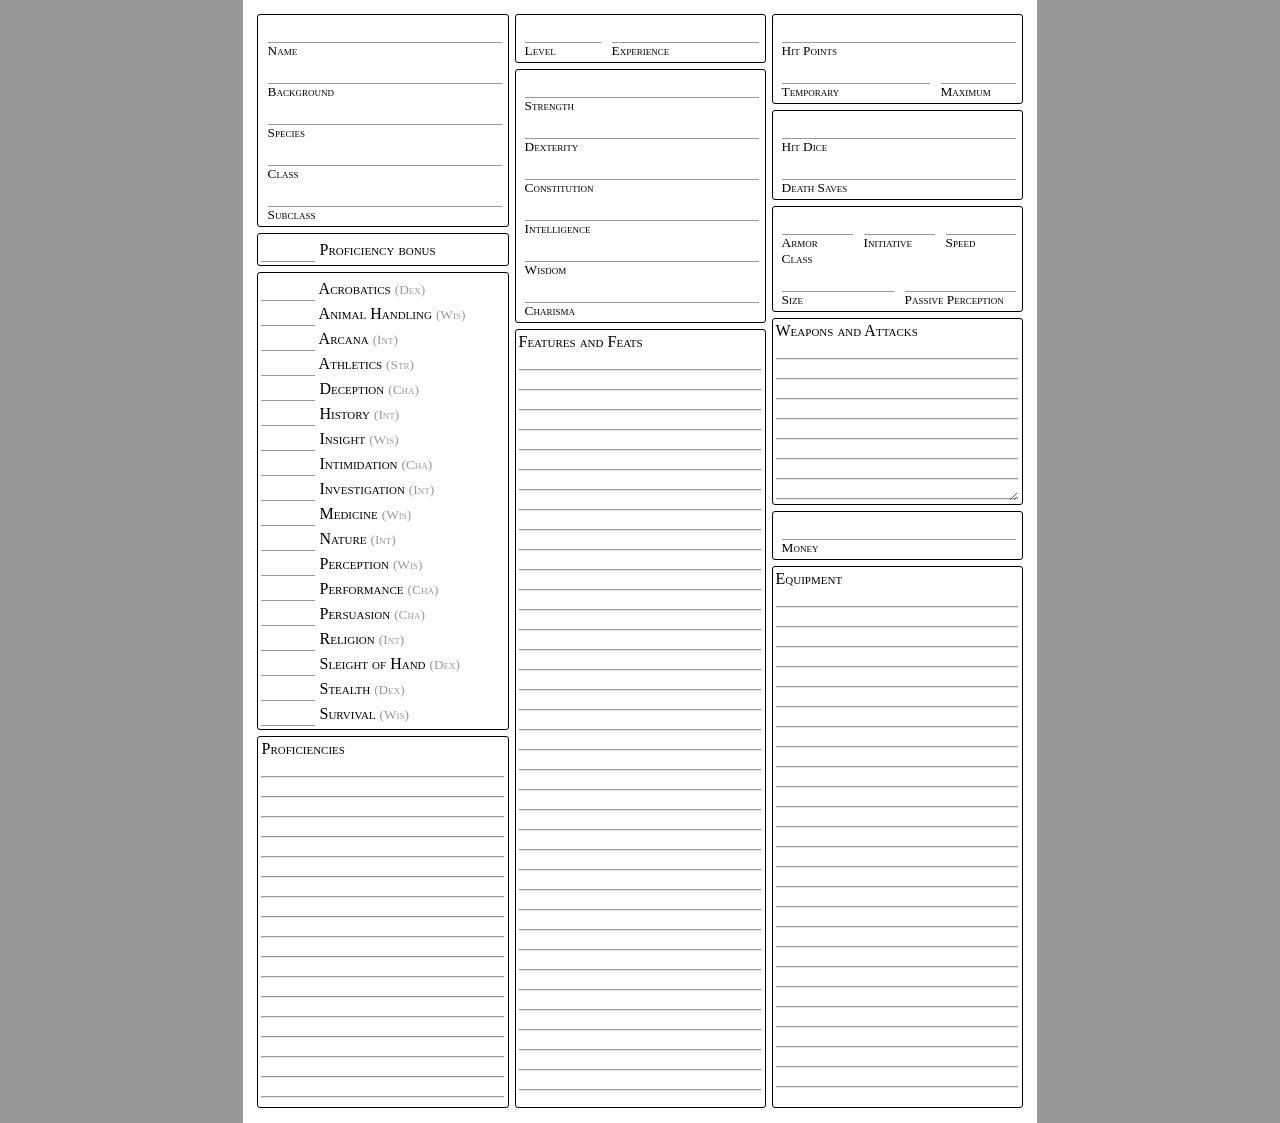
<file: index.html>
<!DOCTYPE html>
<html lang="en">

<head>
    <meta charset="utf-8" />
    <meta name="viewport" content="width=device-width, initial-scale=1" />

    <link rel="stylesheet" href="style.css" />
    <link rel="stylesheet" href="style-print.css" />
    <link rel="stylesheet" href="style-mobile.css" />

    <script src="persist.js"></script>
    <script src="persist-schema.js"></script>

    <script>
        window.addEventListener("load", async () => {
            await setUpPersistenceWithDndSchema({ form: document.querySelector("form#main") });
        }, { once: true });
    </script>
</head>

<body>
    <form id="main" autocomplete="off">
        <div class="column">
            <div class="box">
                <label class="under">Name <input name="name" /></label>
                <label class="under">Background <input name="background" /></label>
                <label class="under">Species <input name="species" /></label>
                <label class="under">Class <input name="class" /></label>
                <label class="under">Subclass <input name="subclass" /></label>
            </div>
            <div class="box">
                <label class="beside"><input name="proficiency_bonus" /> Proficiency bonus</label>
            </div>
            <div class="box">
                <label class="beside"><input name="acrobatics" /> Acrobatics <small>(Dex)</small></label>
                <label class="beside"><input name="animal_handling" /> Animal Handling <small>(Wis)</small></label>
                <label class="beside"><input name="arcana" /> Arcana <small>(Int)</small></label>
                <label class="beside"><input name="athletics" /> Athletics <small>(Str)</small></label>
                <label class="beside"><input name="deception" /> Deception <small>(Cha)</small></label>
                <label class="beside"><input name="history" /> History <small>(Int)</small></label>
                <label class="beside"><input name="insight" /> Insight <small>(Wis)</small></label>
                <label class="beside"><input name="intimidation" /> Intimidation <small>(Cha)</small></label>
                <label class="beside"><input name="investigation" /> Investigation <small>(Int)</small></label>
                <label class="beside"><input name="medicine" /> Medicine <small>(Wis)</small></label>
                <label class="beside"><input name="nature" /> Nature <small>(Int)</small></label>
                <label class="beside"><input name="perception" /> Perception <small>(Wis)</small></label>
                <label class="beside"><input name="performance" /> Performance <small>(Cha)</small></label>
                <label class="beside"><input name="persuasion" /> Persuasion <small>(Cha)</small></label>
                <label class="beside"><input name="religion" /> Religion <small>(Int)</small></label>
                <label class="beside"><input name="sleight_of_hand" /> Sleight of Hand <small>(Dex)</small></label>
                <label class="beside"><input name="stealth" /> Stealth <small>(Dex)</small></label>
                <label class="beside"><input name="survival" /> Survival <small>(Wis)</small></label>
            </div>
            <div class="box" style="flex: 1">
                <label class="textarea">Proficiencies <textarea name="proficiencies"></textarea></label>
            </div>
        </div>

        <div class="column">
            <div class="box">
                <div class="colspan">
                    <label class="under" style="flex: 1">Level <input name="level" size="1" /></label>
                    <label class="under" style="flex: 2">Experience <input name="xp" size="1" /></label>
                </div>
            </div>
            <div class="box">
                <label class="under">Strength <input name="str" /></label>
                <label class="under">Dexterity <input name="dex" /></label>
                <label class="under">Constitution <input name="con" /></label>
                <label class="under">Intelligence <input name="int" /></label>
                <label class="under">Wisdom <input name="wis" /></label>
                <label class="under">Charisma <input name="cha" /></label>
            </div>
            <div class="box" style="flex: 1">
                <label class="textarea">Features and Feats <textarea name="feats"></textarea></label>
            </div>
        </div>

        <div class="column">
            <div class="box">
                <label class="under">Hit Points <input name="hp" /></label>
                <div class="colspan">
                    <label class="under" style="flex: 2">Temporary <input name="temp_hp" size="1" /></label>
                    <label class="under" style="flex: 1">Maximum <input name="max_hp" size="1" /></label>
                </div>
            </div>
            <div class="box">
                <label class="under">Hit Dice <input name="hit_dice" /></label>
                <label class="under">Death Saves <input name="death_saves" /></label>
            </div>
            <div class="box">
                <div class="colspan">
                    <label class="under" style="flex: 1">Armor Class <input name="ac" size="1" /></label>
                    <label class="under" style="flex: 1">Initiative <input name="initiative" size="1" /></label>
                    <label class="under" style="flex: 1">Speed <input name="speed" size="1" /></label>
                </div>
                <div class="colspan">
                    <label class="under" style="flex: 1">Size <input name="size" size="1" /></label>
                    <label class="under" style="flex: 1">Passive Perception <input name="passive_perception"
                            size="1" /></label>
                </div>
            </div>
            <div class="box" style="flex: 1">
                <label class="textarea">Weapons and Attacks <textarea name="attacks"></textarea></label>
            </div>
            <div class="box">
                <label class="under">Money <input name="money" /></label>
            </div>
            <div class="box" style="flex: 3">
                <label class="textarea">Equipment <textarea name="equipment"></textarea></label>
            </div>
        </div>
    </form>
</body>

</html>
</file>
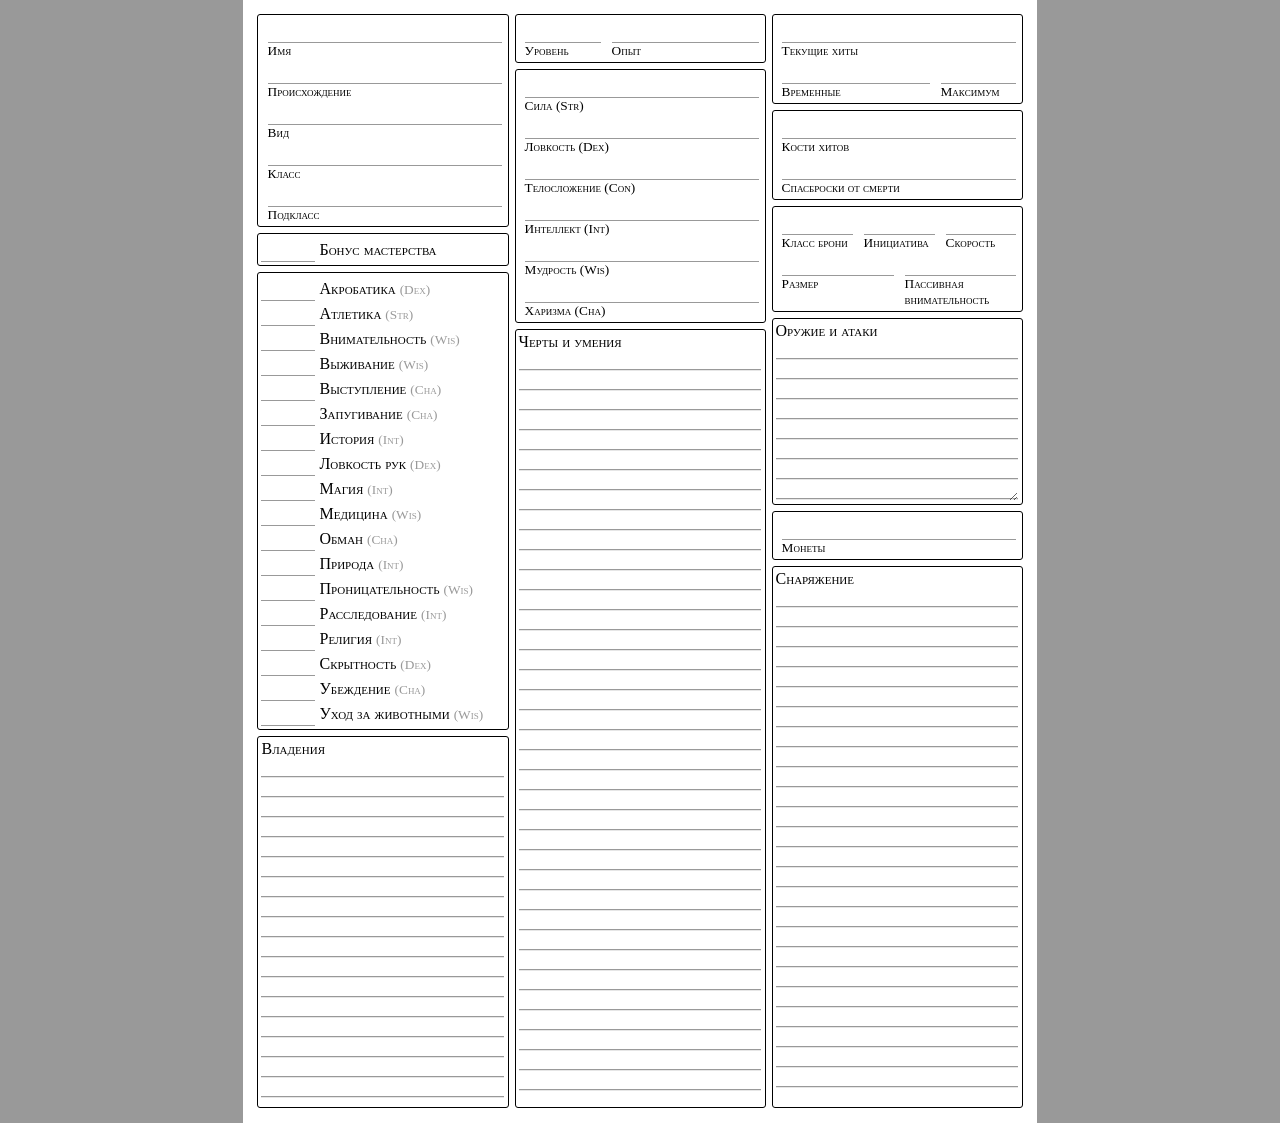
<file: ru/index.html>
<!DOCTYPE html>
<html lang="ru">

<head>
    <meta charset="utf-8" />
    <meta name="viewport" content="width=device-width, initial-scale=1" />

    <base href=".." />

    <link rel="stylesheet" href="style.css" />
    <link rel="stylesheet" href="style-print.css" />
    <link rel="stylesheet" href="style-mobile.css" />

    <script src="persist.js"></script>
    <script src="persist-schema.js"></script>

    <script>
        window.addEventListener("load", async () => {
            await setUpPersistenceWithDndSchema({ form: document.querySelector("form#main") });
        }, { once: true });
    </script>
</head>

<body>
    <form id="main" autocomplete="off">
        <div class="column">
            <div class="box">
                <label class="under">Имя <input name="name" /></label>
                <label class="under">Происхождение <input name="background" /></label>
                <label class="under">Вид <input name="species" /></label>
                <label class="under">Класс <input name="class" /></label>
                <label class="under">Подкласс <input name="subclass" /></label>
            </div>
            <div class="box">
                <label class="beside"><input name="proficiency_bonus" /> Бонус мастерства</label>
            </div>
            <div class="box">
                <label class="beside"><input name="acrobatics" /> Акробатика <small>(Dex)</small></label>
                <label class="beside"><input name="athletics" /> Атлетика <small>(Str)</small></label>
                <label class="beside"><input name="perception" /> Внимательность <small>(Wis)</small></label>
                <label class="beside"><input name="survival" /> Выживание <small>(Wis)</small></label>
                <label class="beside"><input name="performance" /> Выступление <small>(Cha)</small></label>
                <label class="beside"><input name="intimidation" /> Запугивание <small>(Cha)</small></label>
                <label class="beside"><input name="history" /> История <small>(Int)</small></label>
                <label class="beside"><input name="sleight_of_hand" /> Ловкость рук <small>(Dex)</small></label>
                <label class="beside"><input name="arcana" /> Магия <small>(Int)</small></label>
                <label class="beside"><input name="medicine" /> Медицина <small>(Wis)</small></label>
                <label class="beside"><input name="deception" /> Обман <small>(Cha)</small></label>
                <label class="beside"><input name="nature" /> Природа <small>(Int)</small></label>
                <label class="beside"><input name="insight" /> Проницательность <small>(Wis)</small></label>
                <label class="beside"><input name="investigation" /> Расследование <small>(Int)</small></label>
                <label class="beside"><input name="religion" /> Религия <small>(Int)</small></label>
                <label class="beside"><input name="stealth" /> Скрытность <small>(Dex)</small></label>
                <label class="beside"><input name="persuasion" /> Убеждение <small>(Cha)</small></label>
                <label class="beside"><input name="animal_handling" /> Уход за животными <small>(Wis)</small></label>
            </div>
            <div class="box" style="flex: 1">
                <label class="textarea">Владения <textarea name="proficiencies"></textarea></label>
            </div>
        </div>

        <div class="column">
            <div class="box">
                <div class="colspan">
                    <label class="under" style="flex: 1">Уровень <input name="level" size="1" /></label>
                    <label class="under" style="flex: 2">Опыт <input name="xp" size="1" /></label>
                </div>
            </div>
            <div class="box">
                <label class="under">Сила (Str) <input name="str" /></label>
                <label class="under">Ловкость (Dex) <input name="dex" /></label>
                <label class="under">Телосложение (Con) <input name="con" /></label>
                <label class="under">Интеллект (Int) <input name="int" /></label>
                <label class="under">Мудрость (Wis) <input name="wis" /></label>
                <label class="under">Харизма (Cha) <input name="cha" /></label>
            </div>
            <div class="box" style="flex: 1">
                <label class="textarea">Черты и умения <textarea name="feats"></textarea></label>
            </div>
        </div>

        <div class="column">
            <div class="box">
                <label class="under">Текущие хиты <input name="hp" /></label>
                <div class="colspan">
                    <label class="under" style="flex: 2">Временные <input name="temp_hp" size="1" /></label>
                    <label class="under" style="flex: 1">Максимум <input name="max_hp" size="1" /></label>
                </div>
            </div>
            <div class="box">
                <label class="under">Кости хитов <input name="hit_dice" /></label>
                <label class="under">Спасброски от смерти <input name="death_saves" /></label>
            </div>
            <div class="box">
                <div class="colspan">
                    <label class="under" style="flex: 1">Класс брони <input name="ac" size="1" /></label>
                    <label class="under" style="flex: 1">Инициатива <input name="initiative" size="1" /></label>
                    <label class="under" style="flex: 1">Скорость <input name="speed" size="1" /></label>
                </div>
                <div class="colspan">
                    <label class="under" style="flex: 1">Размер <input name="size" size="1" /></label>
                    <label class="under" style="flex: 1">Пассивная внимательность <input name="passive_perception"
                            size="1" /></label>
                </div>
            </div>
            <div class="box" style="flex: 1">
                <label class="textarea">Оружие и атаки <textarea name="attacks"></textarea></label>
            </div>
            <div class="box">
                <label class="under">Монеты <input name="money" /></label>
            </div>
            <div class="box" style="flex: 3">
                <label class="textarea">Снаряжение <textarea name="equipment"></textarea></label>
            </div>
        </div>
    </form>
</body>

</html>
</file>
<file: style.css>
:root {
    font-family: 'Times New Roman', Times, serif;
    font-size: 12pt;
    background: #999;
}

body {
    background: white;
    width: 210mm;
    height: 297mm;
    margin: 0 auto;
    padding: 3mm;
    box-sizing: border-box;
}

#main {
    display: flex;
    flex-flow: row nowrap;
    align-items: stretch;
    justify-content: center;
    height: 100%;
}

#main>* {
    flex: 1;
}

.column {
    display: flex;
    flex-flow: column nowrap;
    align-items: stretch;
    justify-content: stretch;
}

.column .colspan {
    display: flex;
    flex-flow: row nowrap;
    align-items: start;
    gap: 15px;
    margin: auto 2.5%;
}

label {
    font-variant: small-caps;
}

input:not([type]),
input[type=text] {
    border: none;
    border-bottom: solid 1pt #999;
    font-size: 14pt;
    width: 100%;
}

small {
    color: #999;
}

.box {
    margin: 3px;
    padding: 3px;
    border: solid 1px black;
    border-radius: 3px;
    display: flex;
    flex-flow: column nowrap;
}

label.under {
    display: flex;
    flex-flow: column-reverse nowrap;
    font-size: 10pt;
    width: 95%;
    margin: 0 auto;
}

label.beside {
    font-size: 12pt;
}

label.beside input {
    width: 50px;
}

label.textarea {
    display: flex;
    flex-flow: column nowrap;
    width: 98%;
    height: 100%;
}

label.textarea textarea {
    resize: vertical;
    width: 100%;
    height: 100%;
    min-height: 120px;
    border: none;
    background: repeat url("data:image/svg+xml,<svg xmlns='http://www.w3.org/2000/svg' width='200pt' height='15pt' viewBox='0 0 200 15'><line x1='0' y1='14' x2='200' y2='14' stroke='%23999' stroke-width='1' /></svg>");
    line-height: 15pt;
}

.box:last-child textarea {
    resize: none;
}

@media print {
    @page {
        page-orientation: upright;
        margin: 0;
    }

    :root {
        background: unset;
        width: 100%;
        height: 100%;
    }

    body {
        width: 100%;
        height: 100%;
        margin: 0;
        padding: 3mm;
    }
}
</file>
<file: style-print.css>
@media print {
    @page {
        page-orientation: upright;
        margin: 0;
    }

    :root {
        background: unset;
        width: 100%;
        height: 100%;
    }

    body {
        width: 100%;
        height: 100%;
        margin: 0;
        padding: 3mm;
    }
}
</file>
<file: style-mobile.css>
@media (width < 148mm) {
    body {
        width: unset;
        height: unset;
        padding: 5px;
    }

    #main {
        display: block;
    }

    .label-textarea textarea,
    .box:last-child textarea {
        resize: vertical;
    }
}
</file>
